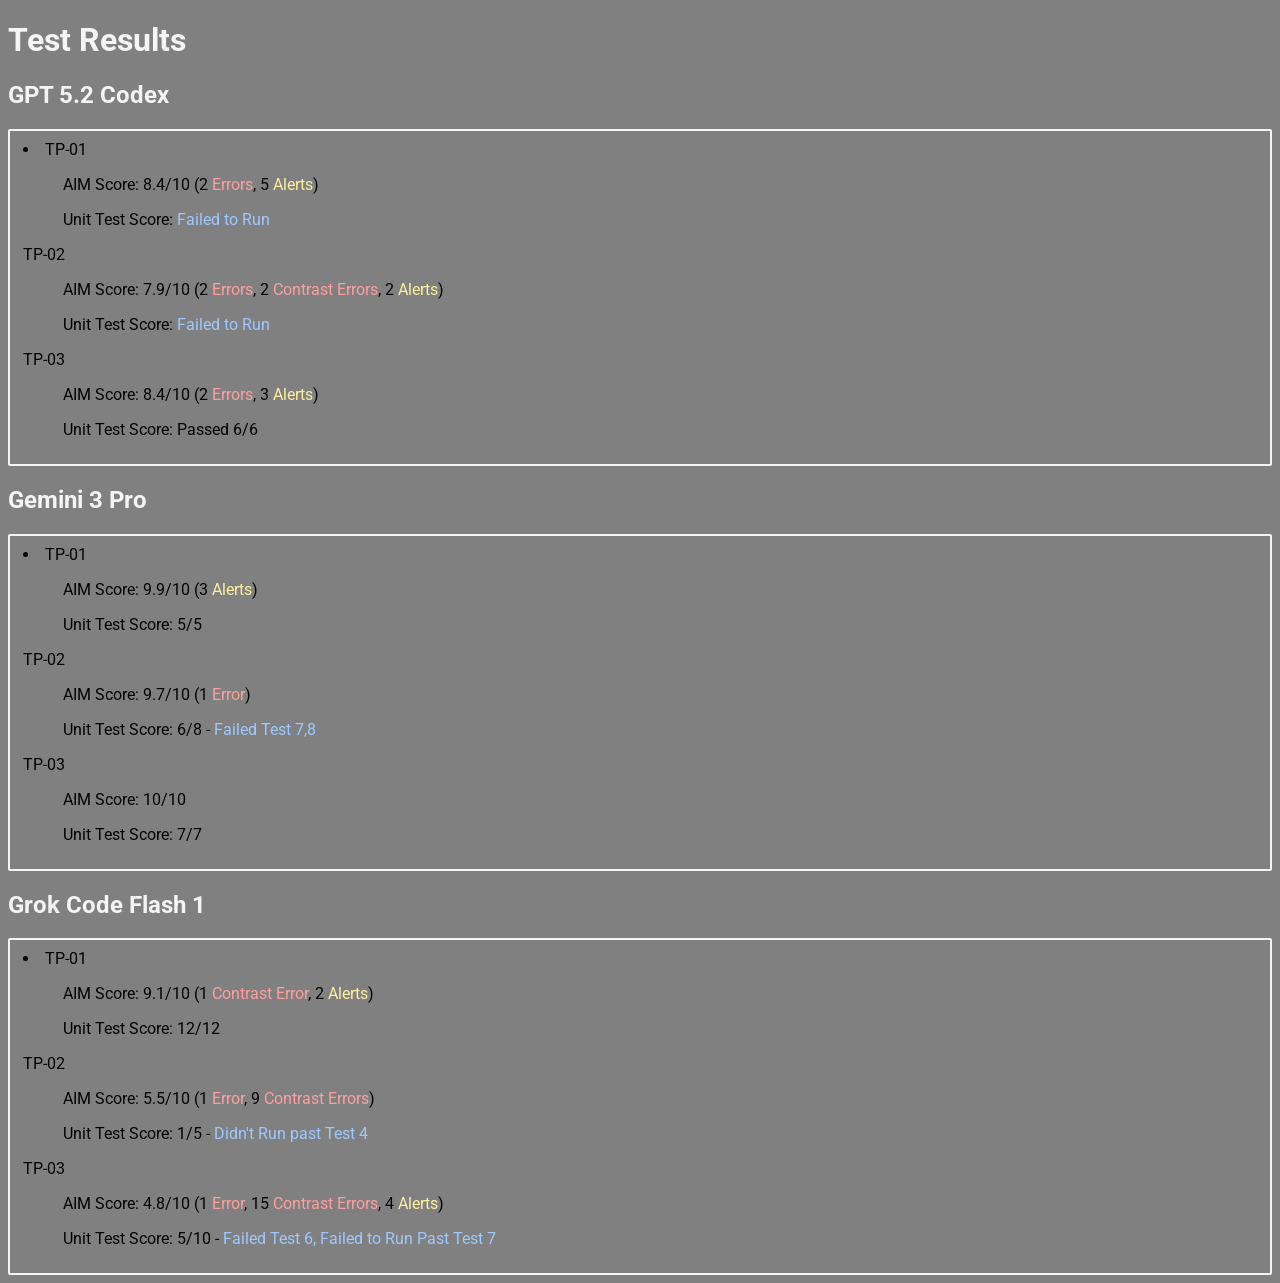
<file: index.html>
<!DOCTYPE html>
<html lang="en">
<head>
    <meta charset="UTF-8">
    <meta name="viewport" content="width=device-width, initial-scale=1.0">
    <title>Testing Page</title>
    <link rel="stylesheet" href="style.css">
    <link rel="preconnect" href="https://fonts.googleapis.com">
    <link rel="preconnect" href="https://fonts.gstatic.com" crossorigin>
    <link href="https://fonts.googleapis.com/css2?family=Roboto:ital,wght@0,100..900;1,100..900&display=swap" rel="stylesheet">
</head>
<body>
    <h1>Test Results</h1>
    <h2>GPT 5.2 Codex</h2>
    <li>
        TP-01
        <ul>AIM Score: 8.4/10 (2 <span class="red">Errors</span>, 5 <span class="yellow">Alerts</span>)</ul>
        <ul>Unit Test Score: <span class="blue">Failed to Run</span></ul>
        TP-02
        <ul>AIM Score: 7.9/10 (2 <span class="red">Errors</span>, 2 <span class="red">Contrast Errors</span>, 2 <span class="yellow">Alerts</span>)</ul>
        <ul>Unit Test Score: <span class="blue">Failed to Run</span></ul>
        TP-03
        <ul>AIM Score: 8.4/10 (2 <span class="red">Errors</span>, 3 <span class="yellow">Alerts</span>)</ul>
        <ul>Unit Test Score: Passed 6/6</ul>
    </li>
    <h2>Gemini 3 Pro</h2>
    <li>
        TP-01
        <ul>AIM Score: 9.9/10 (3 <span class="yellow">Alerts</span>)</ul>
        <ul>Unit Test Score: 5/5</ul>
        TP-02
        <ul>AIM Score: 9.7/10 (1 <span class="red">Error</span>)</ul>
        <ul>Unit Test Score: 6/8 - <span class="blue">Failed Test 7,8</span></ul>
        TP-03
        <ul>AIM Score: 10/10</ul>
        <ul>Unit Test Score: 7/7</ul>
    </li>
    <h2>Grok Code Flash 1</h2>
    <li>
        TP-01
        <ul>AIM Score: 9.1/10 (1 <span class="red">Contrast Error</span>, 2 <span class="yellow">Alerts</span>)</ul>
        <ul>Unit Test Score: 12/12</ul>
        TP-02
        <ul>AIM Score: 5.5/10 (1 <span class="red">Error</span>, 9 <span class="red">Contrast Errors</span>)</ul>
        <ul>Unit Test Score: 1/5 - <span class="blue">Didn't Run past Test 4</span></ul>
        TP-03
        <ul>AIM Score: 4.8/10 (1 <span class="red">Error</span>, 15 <span class="red">Contrast Errors</span>, 4 <span class="yellow">Alerts</span>)</ul>
        <ul>Unit Test Score: 5/10 - <span class="blue">Failed Test 6, Failed to Run Past Test 7</span></ul>
    </li>
</body>
</html>
</file>
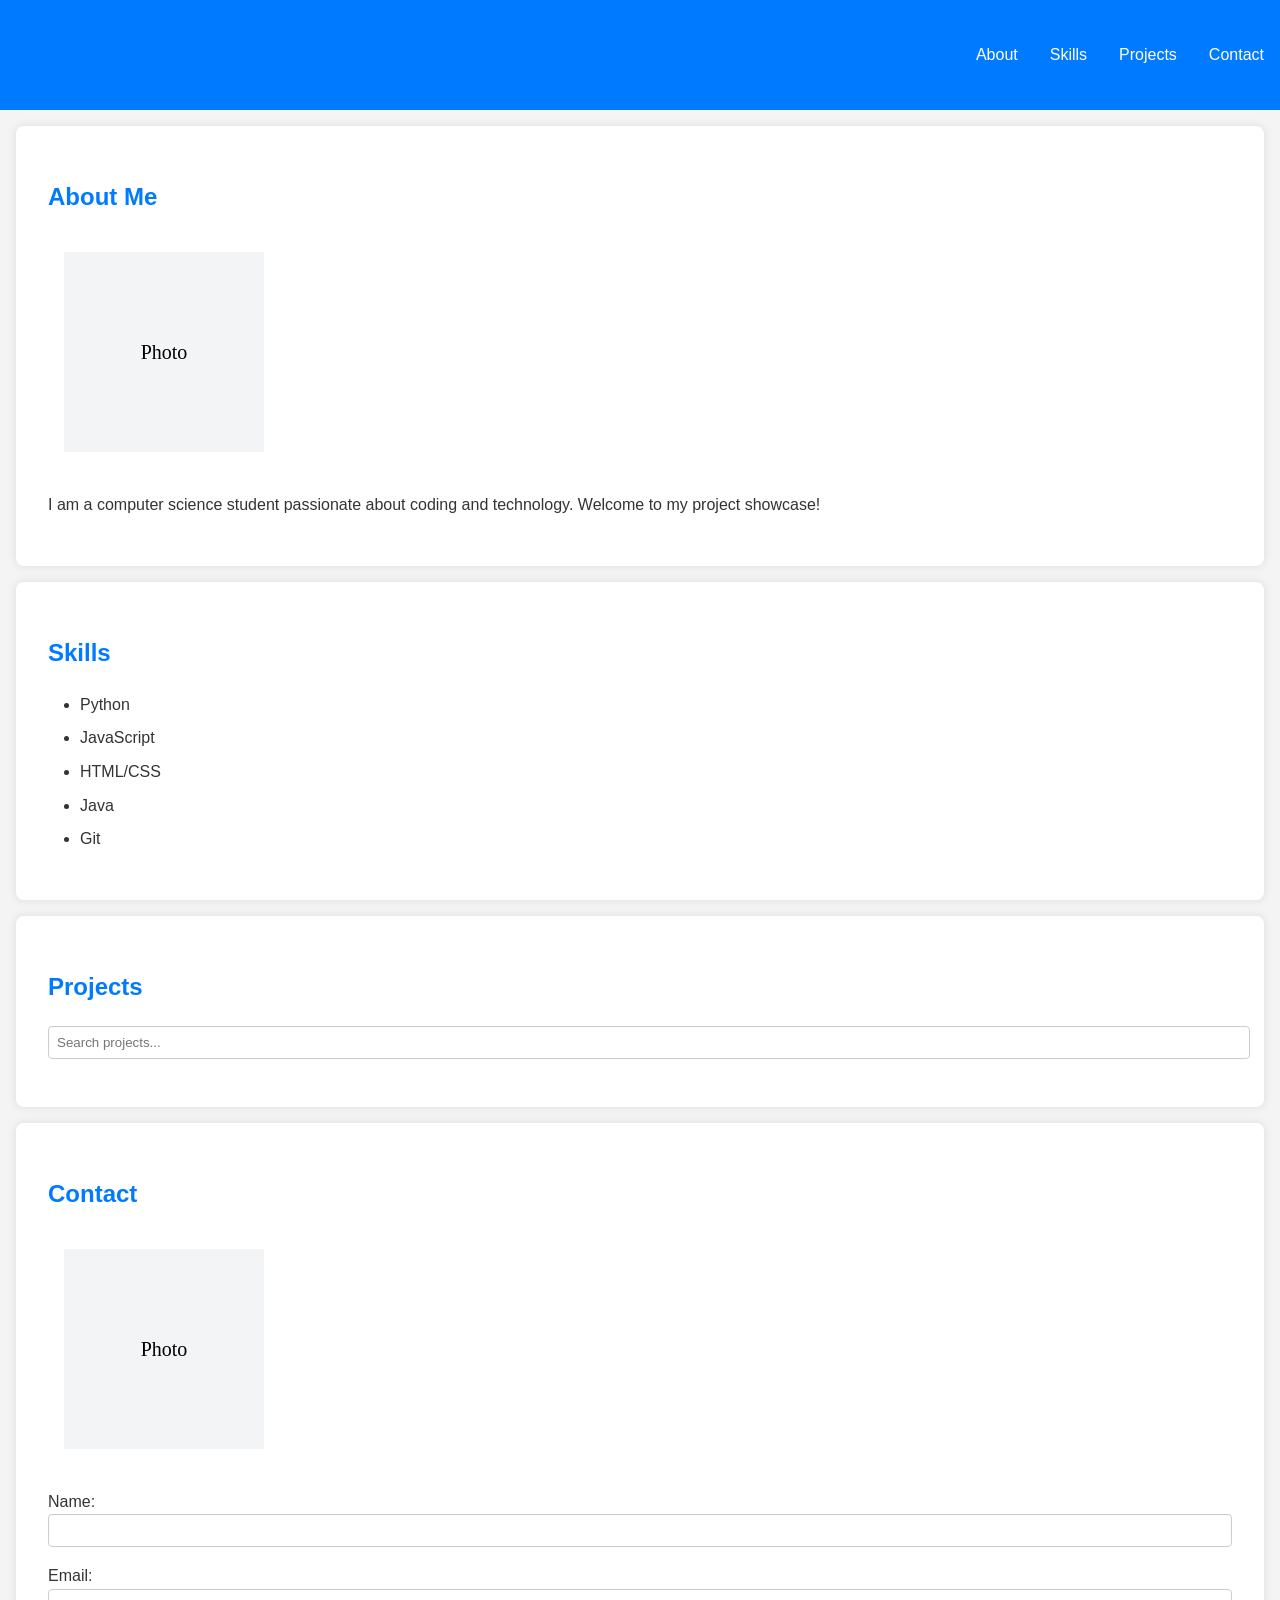
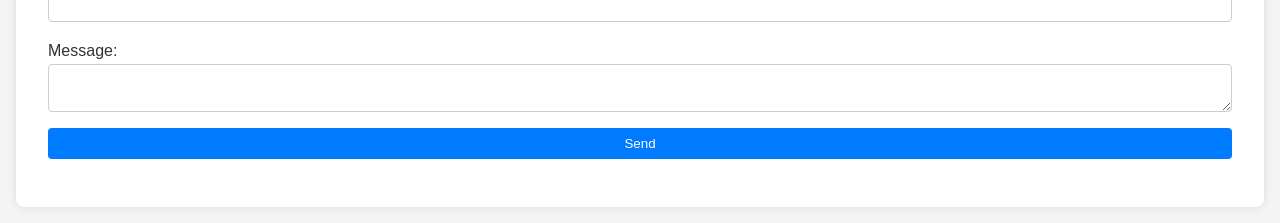
<file: Grok/TP-02/index.html>
<!DOCTYPE html>
<html lang="en">
<head>
    <meta charset="UTF-8">
    <meta name="viewport" content="width=device-width, initial-scale=1.0">
    <title>CS Student Project Showcase</title>
    <link rel="stylesheet" href="styles.css">
</head>
<body>
    <nav id="navbar">
        <h1>CS Student Showcase</h1>
        <ul>
            <li><a href="#about">About</a></li>
            <li><a href="#skills">Skills</a></li>
            <li><a href="#projects">Projects</a></li>
            <li><a href="#contact">Contact</a></li>
        </ul>
    </nav>
    <section id="about">
        <h2>About Me</h2>
        <img src="[data-uri]" alt="About Placeholder" id="about-image">
        <p>I am a computer science student passionate about coding and technology. Welcome to my project showcase!</p>
    </section>
    <section id="skills">
        <h2>Skills</h2>
        <ul>
            <li>Python</li>
            <li>JavaScript</li>
            <li>HTML/CSS</li>
            <li>Java</li>
            <li>Git</li>
        </ul>
    </section>
    <section id="projects">
        <h2>Projects</h2>
        <input type="text" id="search-input" placeholder="Search projects...">
        <div id="projects-container"></div>
    </section>
    <section id="contact">
        <h2>Contact</h2>
        <img src="[data-uri]" alt="Contact Placeholder" id="contact-image">
        <form id="contact-form">
            <label for="name">Name:</label>
            <input type="text" id="name" name="name" required>
            <label for="email">Email:</label>
            <input type="email" id="email" name="email" required>
            <label for="message">Message:</label>
            <textarea id="message" name="message" required></textarea>
            <button type="submit">Send</button>
        </form>
        <div id="form-message"></div>
    </section>
    <script src="script.js"></script>
    <script src="tests.js"></script>
</body>
</html>
</file>
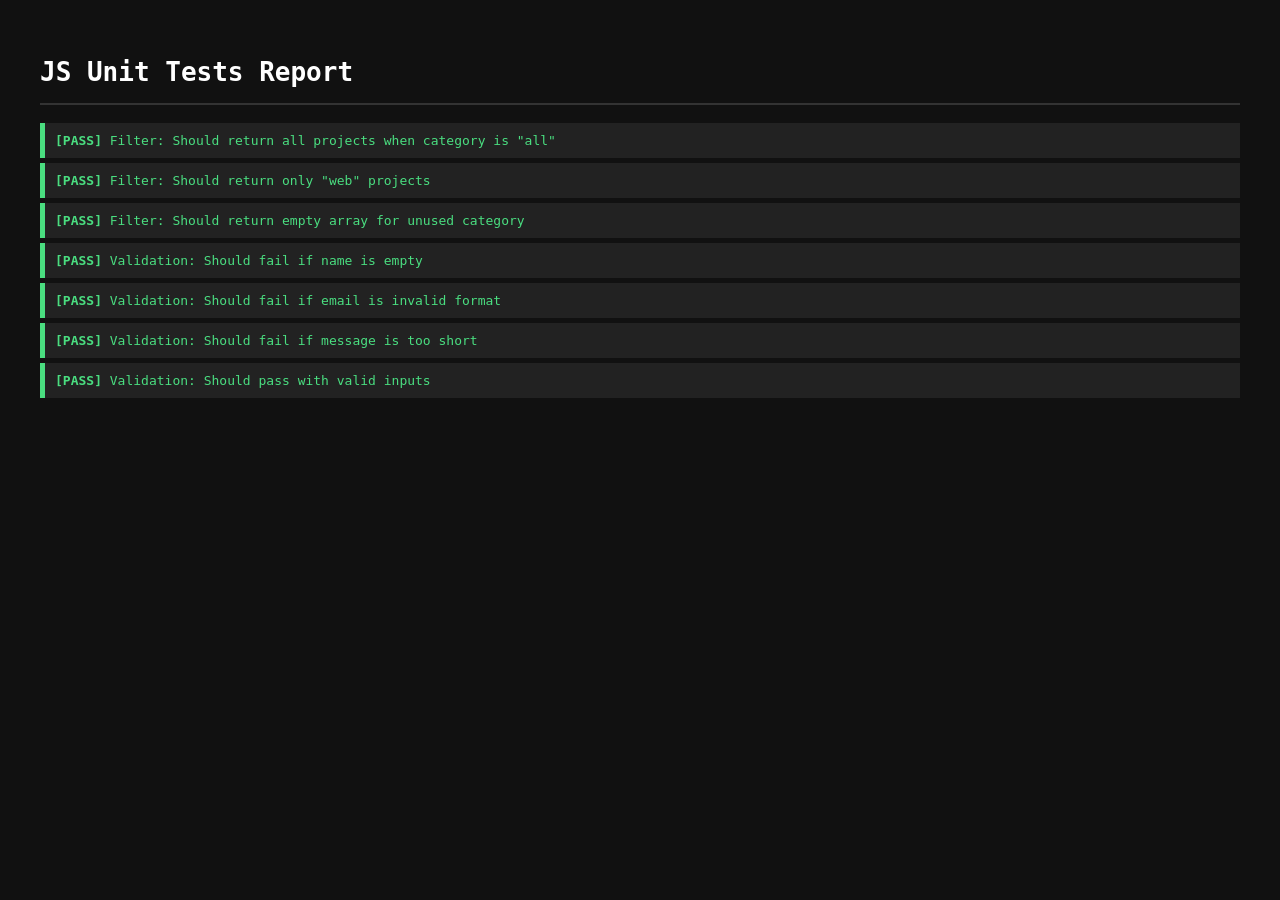
<file: Gemini/TP-03/test.html>
<!DOCTYPE html>
<html lang="en">
<head>
    <meta charset="UTF-8">
    <meta name="viewport" content="width=device-width, initial-scale=1.0">
    <title>Unit Tests Runner</title>
    <style>
        body { font-family: monospace; background: #111; color: #fff; padding: 2rem; }
        h1 { border-bottom: 2px solid #333; padding-bottom: 1rem; }
        .test-card { padding: 10px; margin-bottom: 5px; border-left: 5px solid #555; background: #222; }
        .test-card.pass { border-color: #4ade80; color: #4ade80; }
        .test-card.fail { border-color: #ef4444; color: #ef4444; }
        .error-detail { color: #fca5a5; margin-top: 5px; font-size: 0.9em; padding-left: 10px; }
    </style>
</head>
<body>
    <h1>JS Unit Tests Report</h1>
    <div id="test-results">Running tests...</div>

    <!-- 1. Load the Logic to be tested -->
    <script src="script.js"></script>

    <!-- 2. Load and Run the Tests -->
    <script src="tests.js"></script>
</body>
</html>
</file>
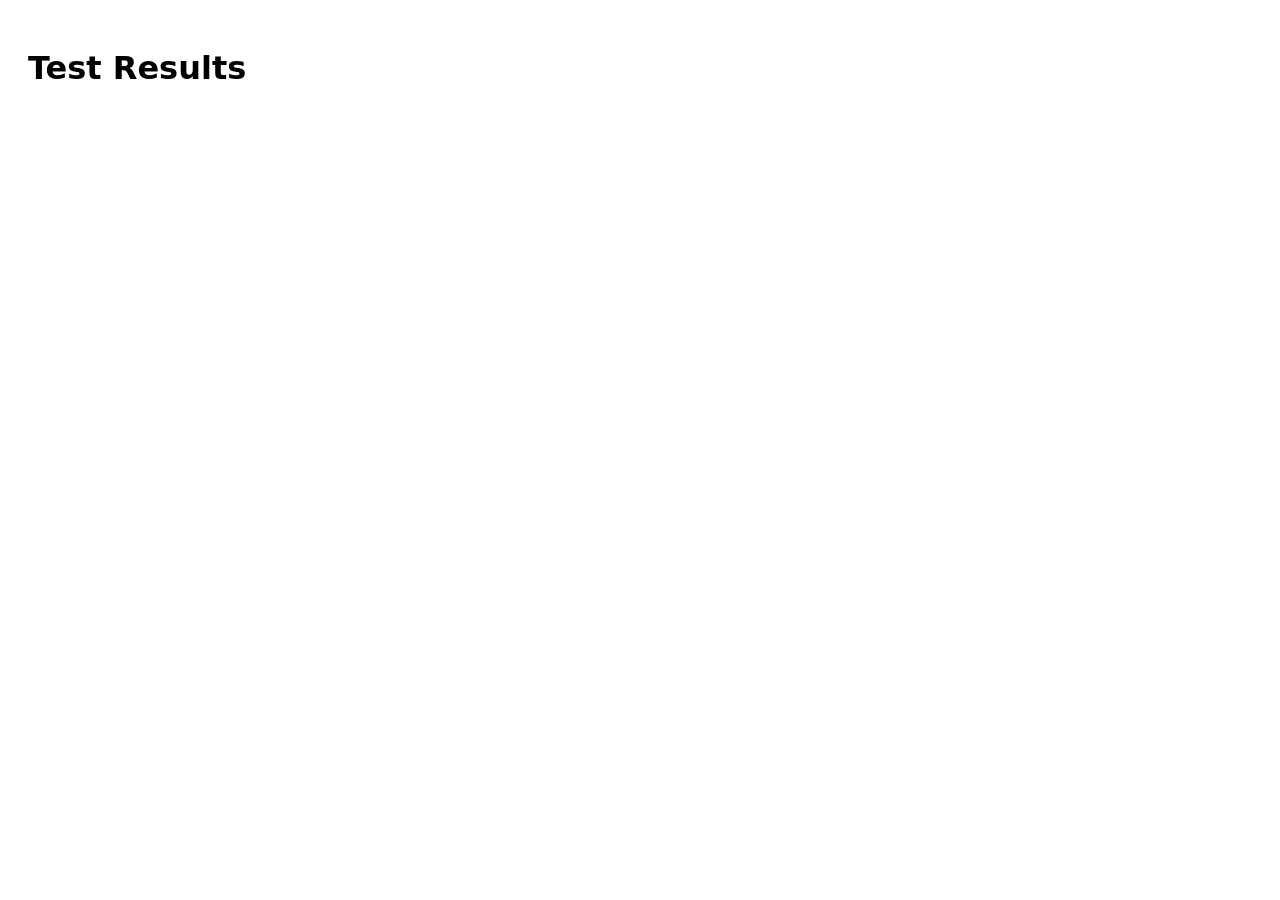
<file: GPT/TP-01/test-runner.html>
<!doctype html>
<html lang="en">
  <head>
    <meta charset="UTF-8" />
    <title>Portfolio Tests</title>
    <style>
      body { font-family: system-ui, sans-serif; padding: 20px; }
      .pass { color: green; }
      .fail { color: red; }
    </style>
  </head>
  <body>
    <h1>Test Results</h1>
    <ul id="results"></ul>

    <script src="app.js"></script>
    <script src="app.test.js"></script>
    <script>
      const results = runTests();
      const list = document.getElementById("results");

      results.forEach((r) => {
        const li = document.createElement("li");
        li.textContent = r.status === "pass" ? `✅ ${r.name}` : `❌ ${r.name} — ${r.error}`;
        li.className = r.status;
        list.appendChild(li);
      });
    </script>
  </body>
</html>
</file>
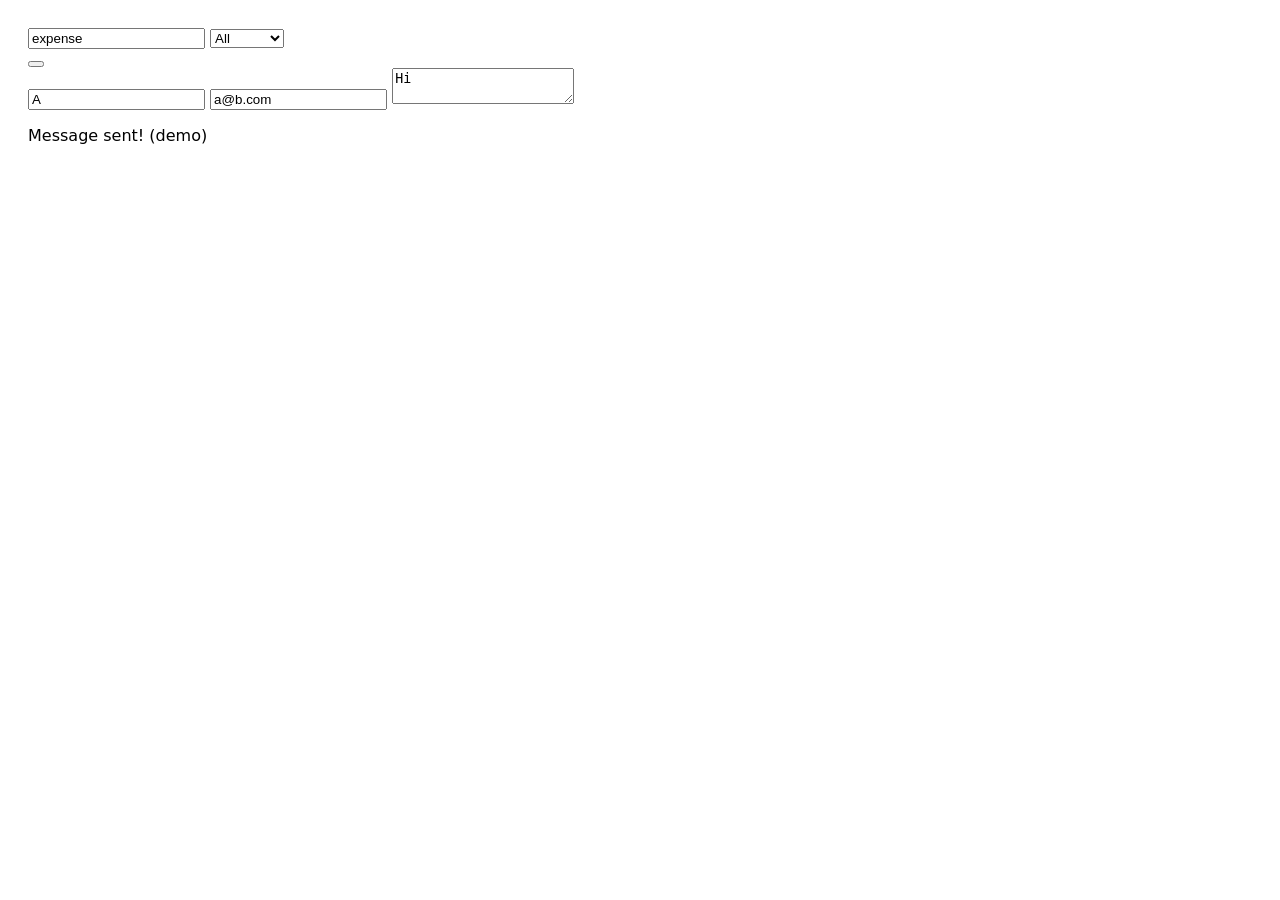
<file: GPT/TP-02/test-runner.html>
<!doctype html>
<html lang="en">
  <head>
    <meta charset="UTF-8" />
    <title>JS Unit Tests</title>
    <style>
      body { font-family: system-ui, sans-serif; padding: 20px; }
      .pass { color: green; }
      .fail { color: red; }
    </style>
  </head>
  <body>
    <h1>Test Results</h1>
    <ul id="results"></ul>

    <script src="app.js"></script>
    <script src="app.test.js"></script>
    <script>
      const list = document.getElementById("results");
      runTests().forEach((r) => {
        const li = document.createElement("li");
        li.textContent = r.status === "pass" ? `✅ ${r.name}` : `❌ ${r.name} — ${r.error}`;
        li.className = r.status;
        list.appendChild(li);
      });
    </script>
  </body>
</html>
</file>
<file: style.css>
* {
    font-family: 'Roboto';
}

body {
    background-color: gray;
}

p, h4, h3, h2, h1 {
    color: whitesmoke;
}

li {
    border: 2px solid whitesmoke;
    border-radius: 2px;
    padding: 1vh 1vw 1vh 1vw;
}

.red {
    color: #ff9e9e;
}

.yellow {
    color: #fff09e;
}

.blue {
    color: #9ec8ff;
}
</file>
<file: Grok/TP-02/styles.css>
/* Clean Theme */
body {
    font-family: 'Arial', sans-serif;
    margin: 0;
    padding: 0;
    background-color: #f4f4f4;
    color: #333;
    line-height: 1.6;
}

nav {
    background-color: #007bff;
    color: white;
    padding: 1rem;
    display: flex;
    justify-content: space-between;
    align-items: center;
}

nav ul {
    list-style: none;
    margin: 0;
    padding: 0;
    display: flex;
}

nav li {
    margin-left: 2rem;
}

nav a {
    color: white;
    text-decoration: none;
}

section {
    padding: 2rem;
    margin: 1rem;
    background-color: white;
    border-radius: 8px;
    box-shadow: 0 0 10px rgba(0,0,0,0.1);
}

h1, h2 {
    color: #007bff;
}

img {
    max-width: 200px;
    height: auto;
    margin: 1rem;
}

ul {
    list-style-type: disc;
    padding-left: 2rem;
}

li {
    margin: 0.5rem 0;
}

#search-input {
    width: 100%;
    padding: 0.5rem;
    margin-bottom: 1rem;
    border: 1px solid #ccc;
    border-radius: 4px;
}

.project {
    border: 1px solid #ddd;
    padding: 1rem;
    margin: 1rem 0;
    border-radius: 4px;
}

.project h3 {
    margin-top: 0;
}

.details {
    display: none;
}

form {
    display: flex;
    flex-direction: column;
}

label {
    margin-top: 1rem;
}

input, textarea {
    padding: 0.5rem;
    border: 1px solid #ccc;
    border-radius: 4px;
}

button {
    margin-top: 1rem;
    padding: 0.5rem;
    background-color: #007bff;
    color: white;
    border: none;
    border-radius: 4px;
    cursor: pointer;
}

button:hover {
    background-color: #0056b3;
}

#form-message {
    margin-top: 1rem;
    font-weight: bold;
}
</file>
